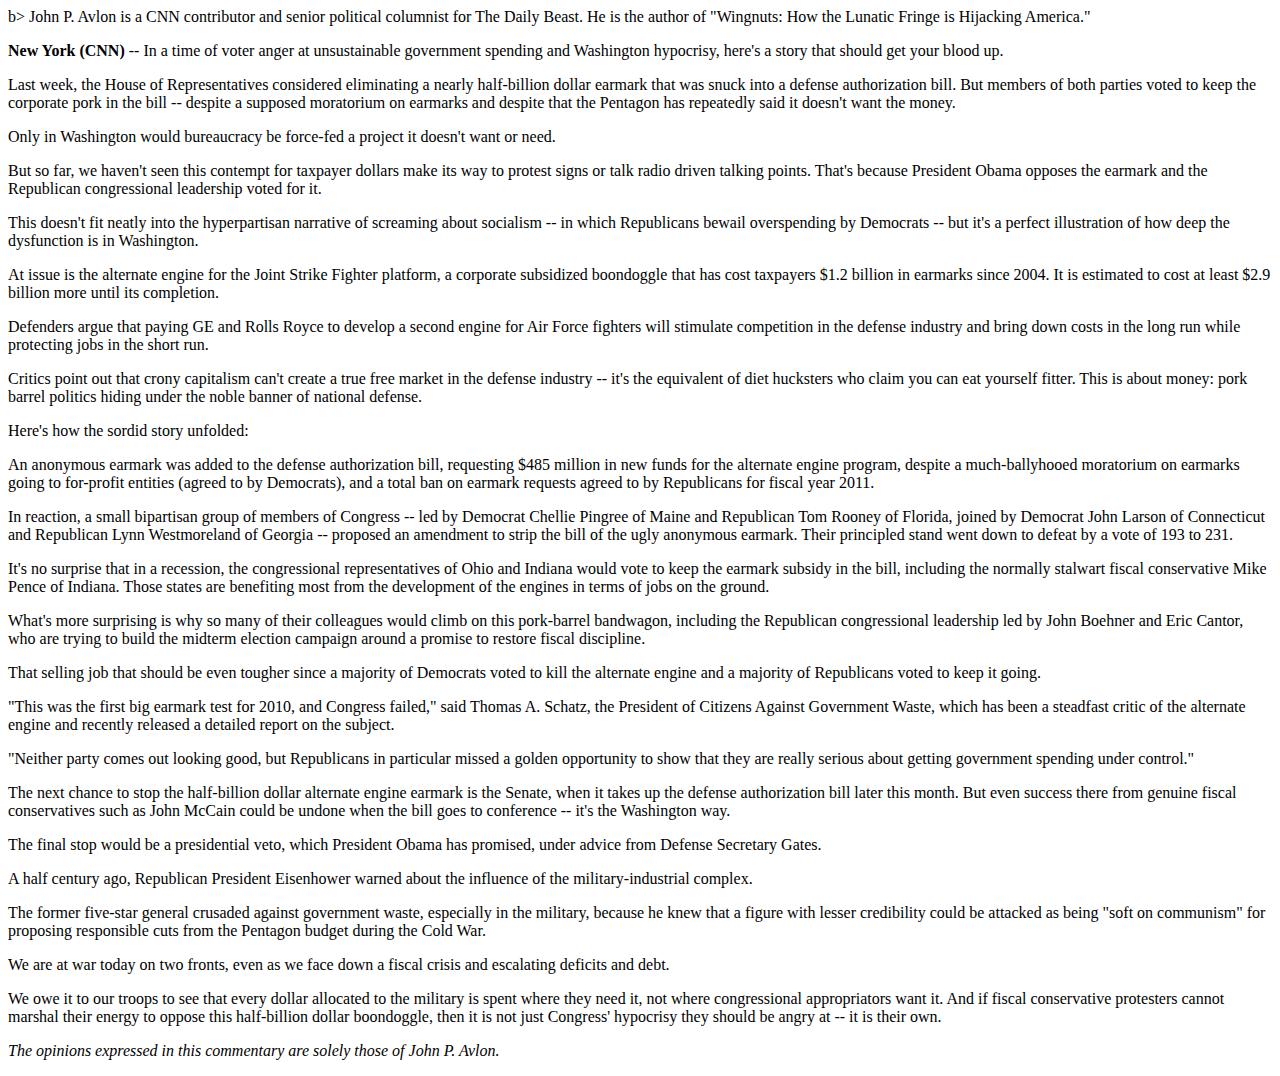
<file: ccbeu.com/ccbeu-perfil/alchemy/example/data/example2_nolinks.html>
<html>
<body>
b> John P. Avlon is a CNN contributor and senior political columnist for The Daily Beast. He is the author of &quot;Wingnuts: How the Lunatic Fringe is Hijacking America.&quot; </em></p> <p >
<b>New York (CNN)</b> -- In a time of voter anger at unsustainable government spending and Washington hypocrisy, here's a story that should get your blood up.</p> 
<p >Last week, the House of Representatives considered eliminating a nearly half-billion dollar earmark that was snuck into a defense authorization bill. But members of both parties 
voted to keep the corporate pork in the bill -- despite a supposed moratorium on earmarks and despite that the Pentagon has repeatedly said it doesn't want the money.</p> <p >Only in
 Washington would bureaucracy be force-fed a project it doesn't want or need.</p> <p >But so far, we haven't seen this contempt for taxpayer dollars make its way to protest signs or
 talk radio driven talking points. That's because President Obama opposes the earmark and the Republican congressional leadership voted for it.</p> <p >This doesn't fit neatly into the
 hyperpartisan narrative of screaming about socialism -- in which Republicans bewail overspending by Democrats -- but it's a perfect illustration of how deep the dysfunction is in Washington.
 </p> <p >At issue is the alternate engine for the Joint Strike Fighter platform, a corporate subsidized boondoggle that has cost taxpayers $1.2 billion in earmarks since 2004. It is 
 estimated to cost at least $2.9 billion more until its completion.</p> <p >Defenders argue that paying GE and Rolls Royce to develop a second engine for Air Force fighters will stimulate 
 competition in the defense industry and bring down costs in the long run while protecting jobs in the short run.</p> <p >Critics point out that crony capitalism can't create a true free 
 market in the defense industry -- it's the equivalent of diet hucksters who claim you can eat yourself fitter. This is about money: pork barrel politics hiding under the noble banner of 
 national defense.</p> <p >Here's how the sordid story unfolded:</p> <p >An anonymous earmark was added to the defense authorization bill, requesting $485 million in new funds for the
 alternate engine program, despite a much-ballyhooed moratorium on earmarks going to for-profit entities (agreed to by Democrats), and a total ban on earmark requests agreed to by 
 Republicans for fiscal year 2011.</p> <p >In reaction, a small bipartisan group of members of Congress -- led by Democrat Chellie Pingree of Maine and Republican Tom Rooney of Florida,
 joined by Democrat John Larson of Connecticut and Republican Lynn Westmoreland of Georgia -- proposed an amendment to strip the bill of the ugly anonymous earmark. Their principled stand 
 went down to defeat by a vote of 193 to 231.</p> <p >It's no surprise that in a recession, the congressional representatives of Ohio and Indiana would vote to keep the earmark subsidy in the
 bill, including the normally stalwart fiscal conservative Mike Pence of Indiana. Those states are benefiting most from the development of the engines in terms of jobs on the ground.</p> <p >What's
 more surprising is why so many of their colleagues would climb on this pork-barrel bandwagon, including the Republican congressional leadership led by John Boehner and Eric Cantor, who are 
 trying to build the midterm election campaign around a promise to restore fiscal discipline.</p> <p >That selling job that should be even tougher since a majority of Democrats voted to kill
 the alternate engine and a majority of Republicans voted to keep it going.</p> <p >&quot;This was the first big earmark test for 2010, and Congress failed,&quot; said Thomas A. Schatz, the 
 President of Citizens Against Government Waste, which has been a steadfast critic of the alternate engine and recently released a
 detailed report on the subject.</p> <p >&quot;Neither party 
 comes out looking good, but Republicans in particular missed a golden opportunity to show that they are really serious about getting government spending under control.&quot;</p> <p >The next 
 chance to stop the half-billion dollar alternate engine earmark is the Senate, when it takes up the defense authorization bill later this month. But even success there from genuine fiscal
 conservatives such as John McCain could be undone when the bill goes to conference -- it's the Washington way.</p> <p >The final stop would be a presidential veto, which President Obama has
 promised, under advice from Defense Secretary Gates.</p> <p >A half century ago, Republican President Eisenhower warned about the influence of the military-industrial complex.</p>
 <p >The former five-star general crusaded against government waste, especially in the military, because he knew that a figure with lesser credibility could be attacked 
 as being &quot;soft on communism&quot; for proposing responsible cuts from the Pentagon budget during the Cold War.</p> <p >We are at war today on two fronts, even
 as we face down a fiscal crisis and escalating deficits and debt.</p> <p >We owe it to our troops to see that every dollar allocated to the military is spent where 
 they need it, not where congressional appropriators want it. And if fiscal conservative protesters cannot marshal their energy to oppose this half-billion dollar 
 boondoggle, then it is not just Congress' hypocrisy they should be angry at -- it is their own.</p> <p class="cnnInline"><i>The opinions expressed in this 
 commentary are solely those of John P. Avlon.</i></p><!--endclickprintinclude--><!-- google_ad_section_end --><div class="cnn_strybtntoolsbttm">
</body>
</html>
</file>
